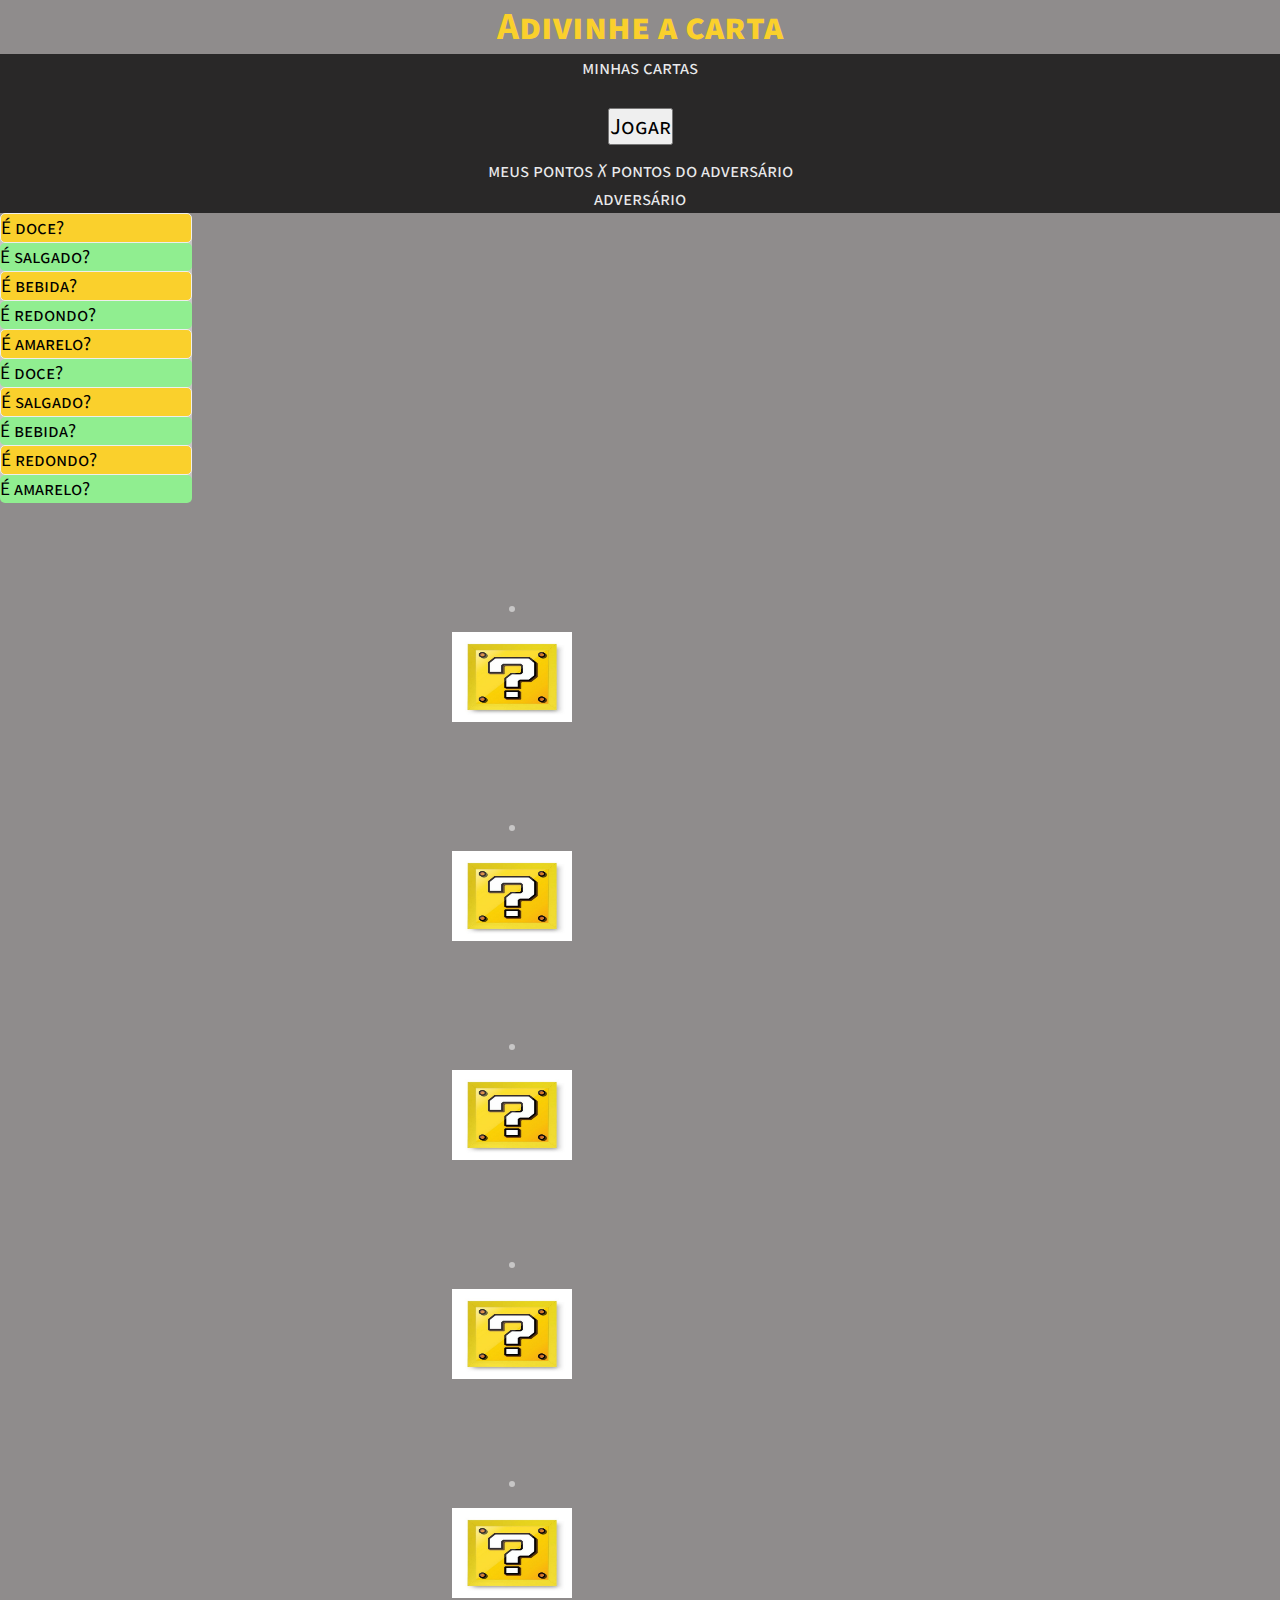
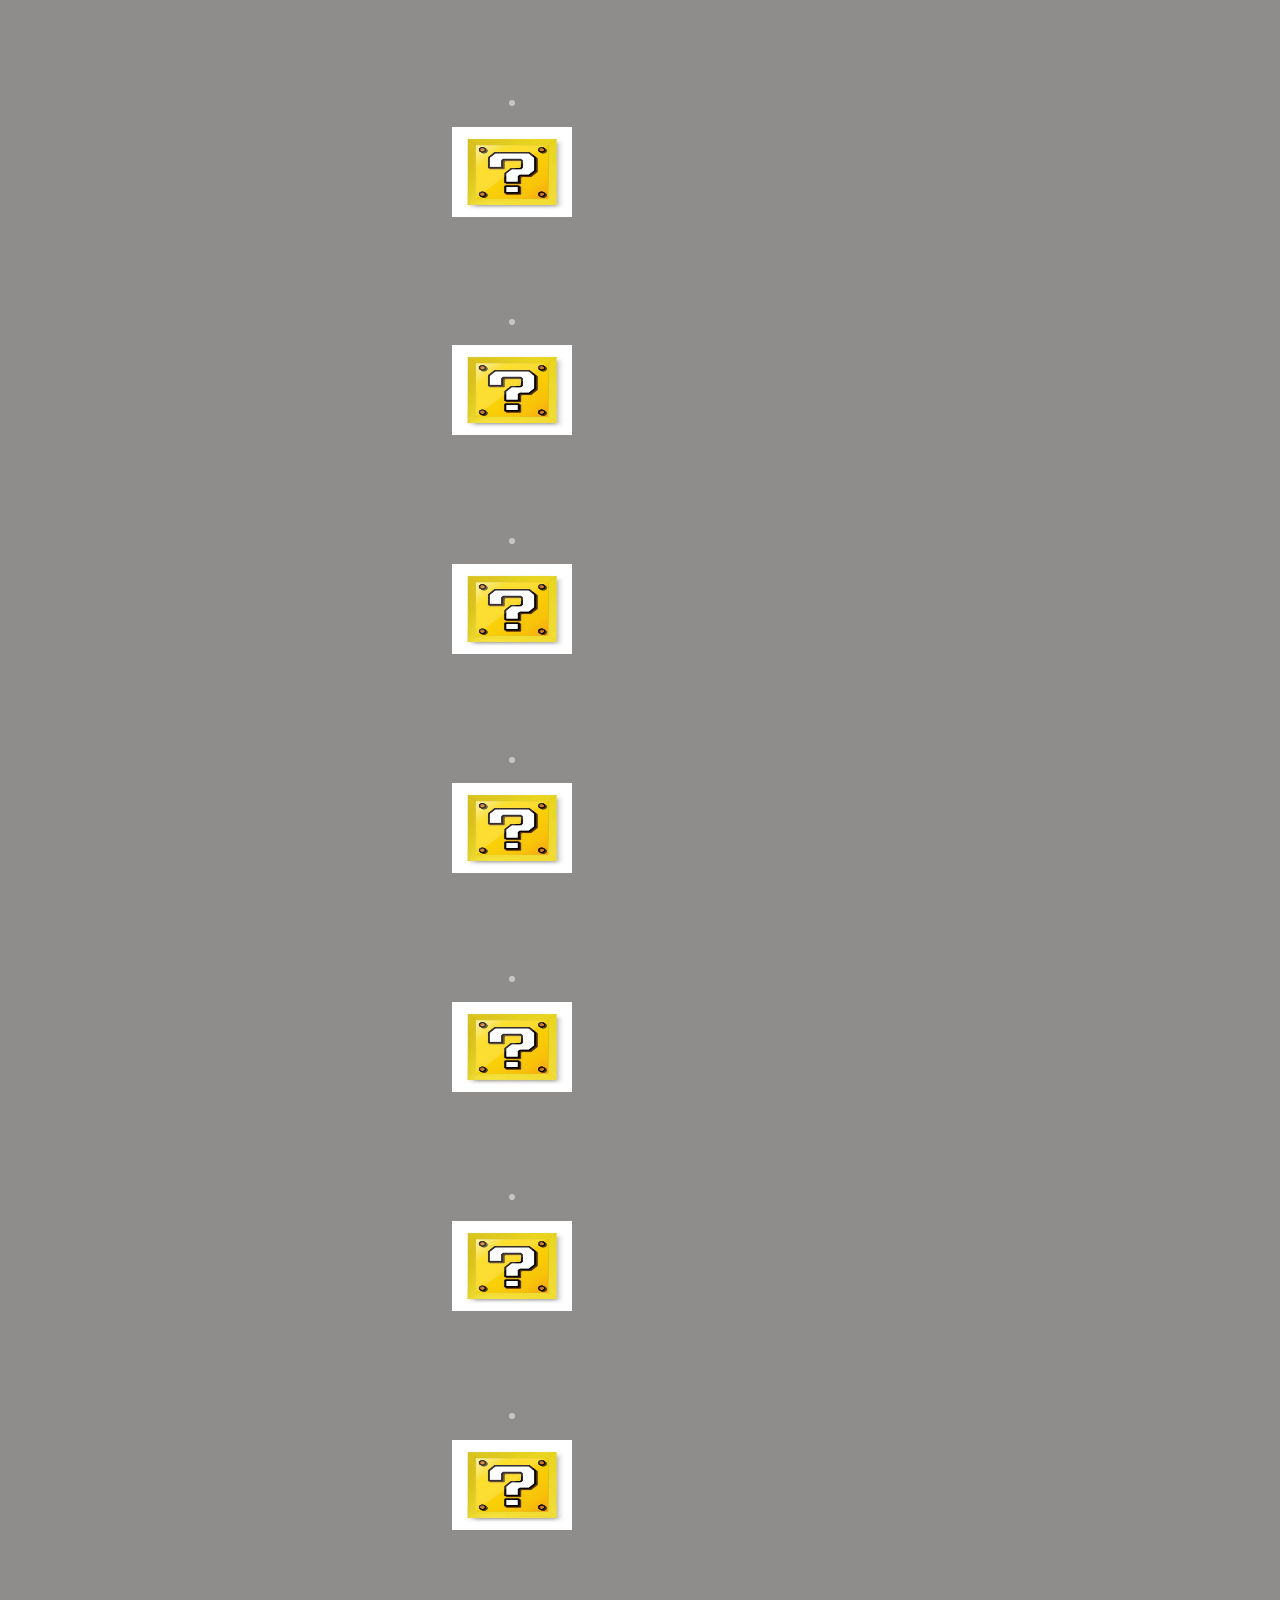
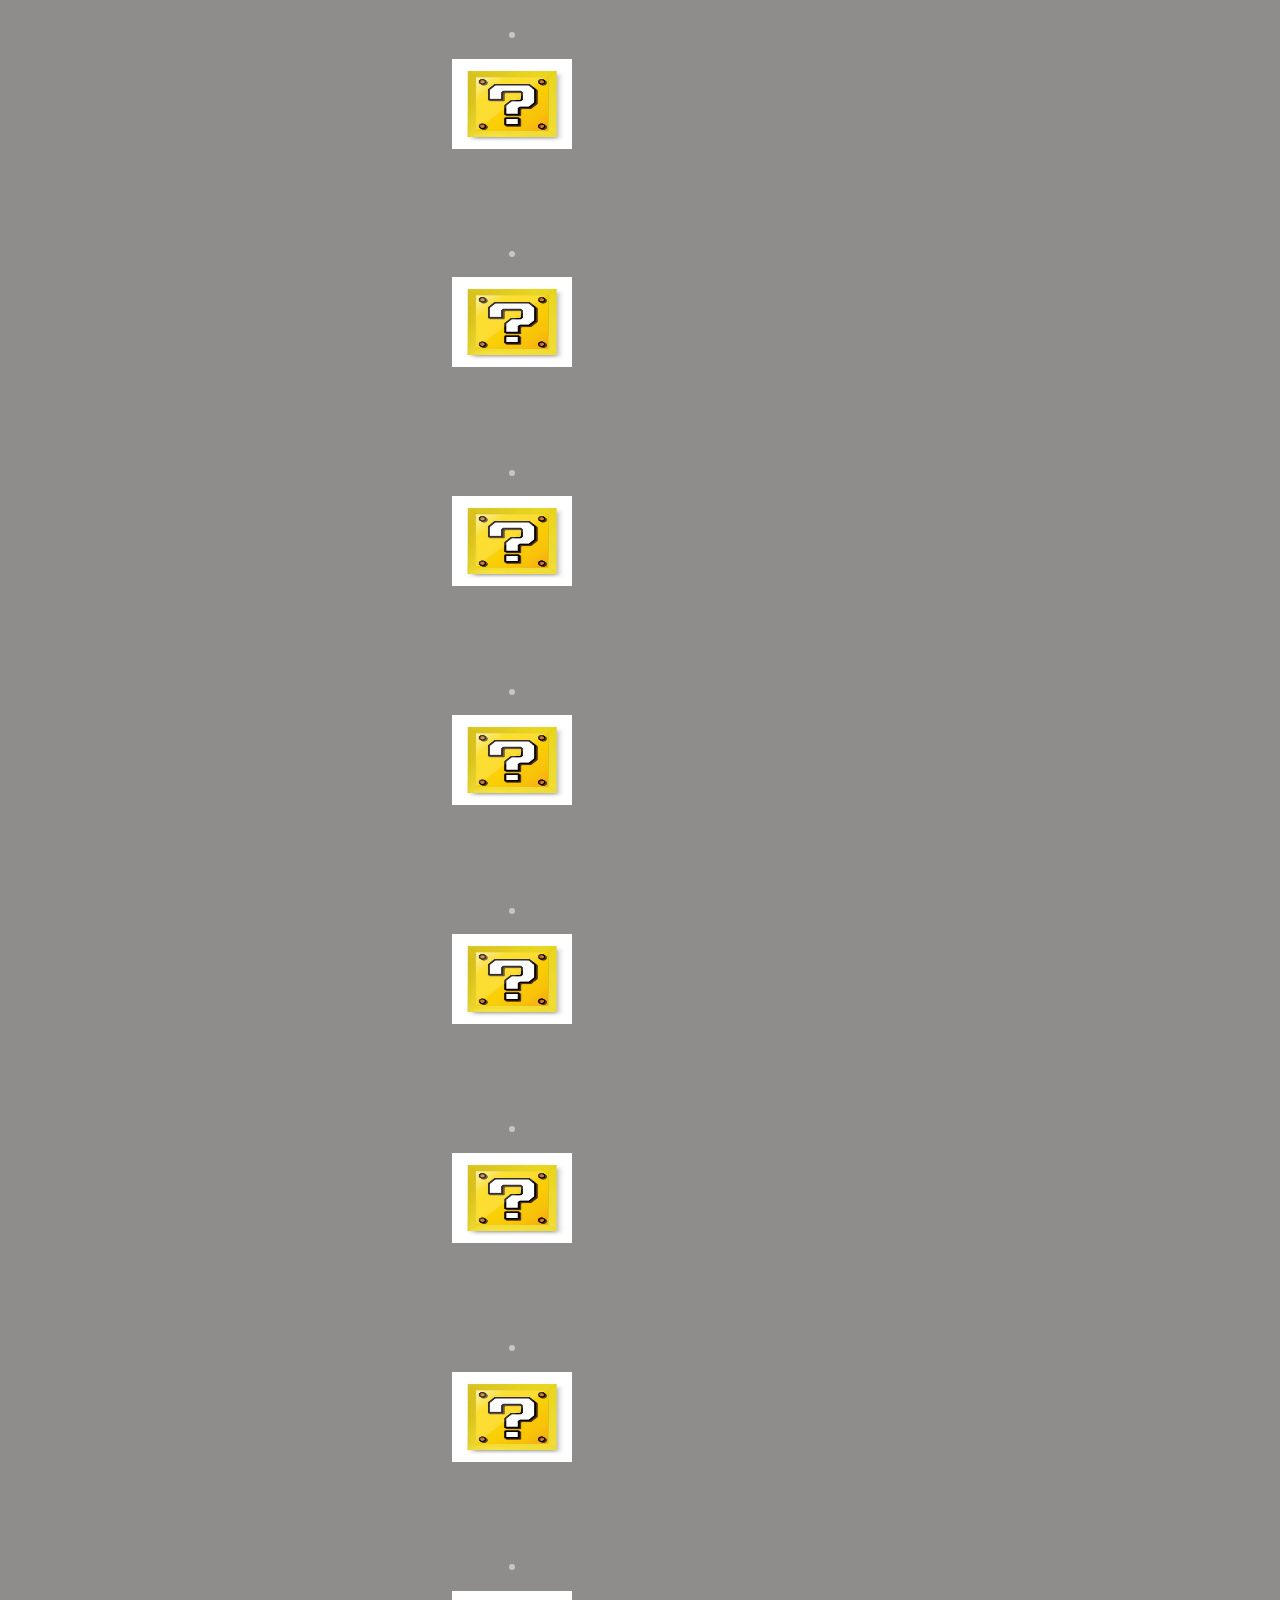
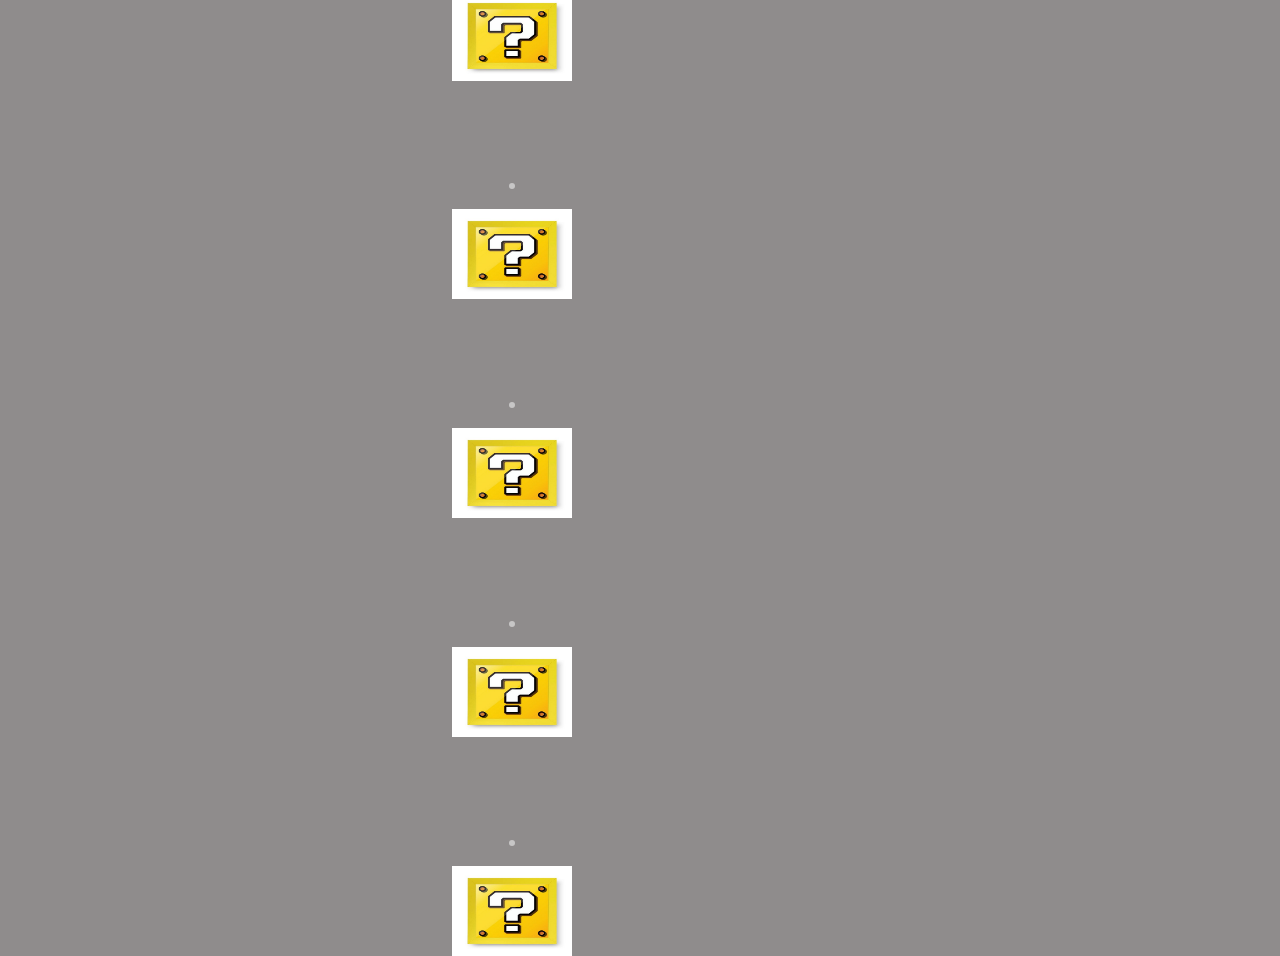
<file: frontend/game.html>
<!DOCTYPE html>
<html lang="en">

    <head>
        <meta charset="UTF-8">
        <meta author="Bernardo, Emiliano, Hercules, Luciane">
        <meta http-equiv="X-UA-Compatible" content="IE=edge">
        <meta name="viewport" content="width=device-width, initial-scale=1.0">
        <!-- bootstrap -->
        <link rel="stylesheet" href="https://stackpath.bootstrapcdn.com/bootstrap/4.1.3/css/bootstrap.min.css"
            integrity="sha384-MCw98/SFnGE8fJT3GXwEOngsV7Zt27NXFoaoApmYm81iuXoPkFOJwJ8ERdknLPMO" crossorigin="anonymous">
        <link rel="stylesheet" href="styleGame.css">
        <title>Guess Who</title>
    </head>

    <body>
        <header class="container">
            <div class="row">
                <div class="col-sm-12">
                    <h1>Adivinhe a carta</h1>
                </div>
            </div>
        </header>

        <main>
            <!-- placar e cartas escolhidas -->
            <div id="painelInicial" class="container-fluid">
                <div class="row">
                    <div class="col">
                        <p>minhas cartas</p>

                    </div>
                    <div class="col">
                        <input type="button" onclick="carregarTema()" value="Jogar" class="btn btn-success" />
                        <p>
                            <span id="jogador">meus pontos</span> &cross; <span id="adversarios">pontos do
                                adversário</span>
                        </p>
                    </div>
                    <div class="col">
                        <p>adversário</p>

                    </div>
                </div>
            </div>
            <!-- fim placar e cartas escolhidas -->
            <!-- inicio formulario de questões e tabuleiro -->
            <div class="container">
                <div class="row">
                    <!-- para dividir o conteudo, foi determinado percentual nas colunas-mãe -->
                    <!-- coluna mãe 1 -->
                    <div id="secaoPerguntas" style="max-width: 15%;" class="col-sm-12">
                        <p class="pergunta" id="pergunta1">É doce?</p>
                        <p class="pergunta" id="pergunta2">É salgado?</p>
                        <p class="pergunta" id="pergunta3">É bebida?</p>
                        <p class="pergunta" id="pergunta4">É redondo?</p>
                        <p class="pergunta" id="pergunta5">É amarelo?</p>
                        <p class="pergunta" id="pergunta6">É doce?</p>
                        <p class="pergunta" id="pergunta7">É salgado?</p>
                        <p class="pergunta" id="pergunta8">É bebida?</p>
                        <p class="pergunta" id="pergunta9">É redondo?</p>
                        <p class="pergunta" id="pergunta10">É amarelo?</p>

                    </div>
                    <!-- coluna mãe 2 -->
                    <div style="max-width: 80%;" class="col-sm-12 container-fluid">
                        <!-- <div class="container-fluid"> -->
                        <!-- primeira linha com 6 colunas -->
                        <div class="row">
                            <div id="fig1" class="col-sm-2 divPainelCartas">
                                <!-- nesse parágrafo virá a descrição -->
                                <p></p>
                                <img src="images/interrogacao.jpg" />
                                <img src="images/persianaAmarela.jpg" alt="">
                            </div>
                            <div id="fig2" class="col-sm-2 divPainelCartas">
                                <!-- nesse parágrafo virá a descrição -->
                                <p></p>
                                <img src="images/interrogacao.jpg" />
                                <img src="images/persianaAmarela.jpg" alt="">
                            </div>
                            <div id="fig3" class="col-sm-2 divPainelCartas">
                                <!-- nesse parágrafo virá a descrição -->
                                <p></p>
                                <img src="images/interrogacao.jpg" />
                                <img src="images/persianaAmarela.jpg" alt="">
                            </div>
                            <div id="fig4" class="col-sm-2 divPainelCartas">
                                <!-- nesse parágrafo virá a descrição -->
                                <p></p>
                                <img src="images/interrogacao.jpg" />
                                <img src="images/persianaAmarela.jpg" alt="">
                            </div>
                            <div id="fig5" class="col-sm-2 divPainelCartas">
                                <!-- nesse parágrafo virá a descrição -->
                                <p></p>
                                <img src="images/interrogacao.jpg" />
                                <img src="images/persianaAmarela.jpg" alt="">
                            </div>
                            <div id="fig6" class="col-sm-2 divPainelCartas">
                                <!-- nesse parágrafo virá a descrição -->
                                <p></p>
                                <img src="images/interrogacao.jpg" />
                                <img src="images/persianaAmarela.jpg" alt="">
                            </div>
                        </div>
                        <!-- fim primeira linha com 6 colunas -->
                        <!-- segunda linha com 6 colunas -->
                        <div class="row">
                            <div id="fig7" class="col-sm-2 divPainelCartas">
                                <!-- nesse parágrafo virá a descrição -->
                                <p></p>
                                <img src="images/interrogacao.jpg" />
                                <img src="images/persianaAmarela.jpg" alt="">
                            </div>
                            <div id="fig8" class="col-sm-2 divPainelCartas">
                                <!-- nesse parágrafo virá a descrição -->
                                <p></p>
                                <img src="images/interrogacao.jpg" />
                                <img src="images/persianaAmarela.jpg" alt="">
                            </div>
                            <div id="fig9" class="col-sm-2 divPainelCartas">
                                <!-- nesse parágrafo virá a descrição -->
                                <p></p>
                                <img src="images/interrogacao.jpg" />
                                <img src="images/persianaAmarela.jpg" alt="">
                            </div>
                            <div id="fig10" class="col-sm-2 divPainelCartas">
                                <!-- nesse parágrafo virá a descrição -->
                                <p></p>
                                <img src="images/interrogacao.jpg" />
                                <img src="images/persianaAmarela.jpg" alt="">
                            </div>
                            <div id="fig11" class="col-sm-2 divPainelCartas">
                                <!-- nesse parágrafo virá a descrição -->
                                <p></p>
                                <img src="images/interrogacao.jpg" />
                                <img src="images/persianaAmarela.jpg" alt="">
                            </div>
                            <div id="fig12" class="col-sm-2 divPainelCartas">
                                <!-- nesse parágrafo virá a descrição -->
                                <p></p>
                                <img src="images/interrogacao.jpg" />
                                <img src="images/persianaAmarela.jpg" alt="">
                            </div>
                        </div>
                        <!-- fim segunda linha com 6 colunas -->
                        <!-- terceira linha com 6 colunas -->
                        <div class="row">
                            <div id="fig13" class="col-sm-2 divPainelCartas">
                                <!-- nesse parágrafo virá a descrição -->
                                <p></p>
                                <img src="images/interrogacao.jpg" />
                                <img src="images/persianaAmarela.jpg" alt="">
                            </div>
                            <div id="fig14" class="col-sm-2 divPainelCartas">
                                <!-- nesse parágrafo virá a descrição -->
                                <p></p>
                                <img src="images/interrogacao.jpg" />
                                <img src="images/persianaAmarela.jpg" alt="">
                            </div>
                            <div id="fig15" class="col-sm-2 divPainelCartas">
                                <!-- nesse parágrafo virá a descrição -->
                                <p></p>
                                <img src="images/interrogacao.jpg" />
                                <img src="images/persianaAmarela.jpg" alt="">
                            </div>
                            <div id="fig16" class="col-sm-2 divPainelCartas">
                                <!-- nesse parágrafo virá a descrição -->
                                <p></p>
                                <img src="images/interrogacao.jpg" />
                                <img src="images/persianaAmarela.jpg" alt="">
                            </div>
                            <div id="fig17" class="col-sm-2 divPainelCartas">
                                <!-- nesse parágrafo virá a descrição -->
                                <p></p>
                                <img src="images/interrogacao.jpg" />
                                <img src="images/persianaAmarela.jpg" alt="">
                            </div>
                            <div id="fig18" class="col-sm-2 divPainelCartas">
                                <!-- nesse parágrafo virá a descrição -->
                                <p></p>
                                <img src="images/interrogacao.jpg" />
                                <img src="images/persianaAmarela.jpg" alt="">
                            </div>
                        </div>
                        <!-- fim terceira linha com 6 colunas -->
                        <!-- quarta linha com 6 colunas -->
                        <div class="row">
                            <div id="fig19" class="col-sm-2 divPainelCartas">
                                <!-- nesse parágrafo virá a descrição -->
                                <p></p>
                                <img src="images/interrogacao.jpg" />
                                <img src="images/persianaAmarela.jpg" alt="">
                            </div>
                            <div id="fig20" class="col-sm-2 divPainelCartas">
                                <!-- nesse parágrafo virá a descrição -->
                                <p></p>
                                <img src="images/interrogacao.jpg" />
                                <img src="images/persianaAmarela.jpg" alt="">
                            </div>
                            <div id="fig21" class="col-sm-2 divPainelCartas">
                                <!-- nesse parágrafo virá a descrição -->
                                <p></p>
                                <img src="images/interrogacao.jpg" />
                                <img src="images/persianaAmarela.jpg" alt="">
                            </div>
                            <div id="fig22" class="col-sm-2 divPainelCartas">
                                <!-- nesse parágrafo virá a descrição -->
                                <p></p>
                                <img src="images/interrogacao.jpg" />
                                <img src="images/persianaAmarela.jpg" alt="">
                            </div>
                            <div id="fig23" class="col-sm-2 divPainelCartas">
                                <!-- nesse parágrafo virá a descrição -->
                                <p></p>
                                <img src="images/interrogacao.jpg" />
                                <img src="images/persianaAmarela.jpg" alt="">
                            </div>
                            <div id="fig24" class="col-sm-2 divPainelCartas">
                                <!-- nesse parágrafo virá a descrição -->
                                <p></p>
                                <img src="images/interrogacao.jpg" />
                                <img src="images/persianaAmarela.jpg" alt="">
                            </div>
                        </div>
                        <!-- fim quarta linha com 6 colunas -->
                    </div>
                </div>
                <!-- fechamento da linha que abrange os dois conteúdos -->
            </div>
            <!-- fim formulario de questões e tabuleiro -->
        </main>
        <script src="https://ajax.googleapis.com/ajax/libs/jquery/3.5.1/jquery.min.js"></script>
        <script src="script.js"></script>
        <!-- BOOTSTRAP JS -->
        <script src="https://cdnjs.cloudflare.com/ajax/libs/popper.js/1.14.3/umd/popper.min.js"
            integrity="sha384-ZMP7rVo3mIykV+2+9J3UJ46jBk0WLaUAdn689aCwoqbBJiSnjAK/l8WvCWPIPm49" crossorigin="anonymous">
        </script>
        <script src="https://stackpath.bootstrapcdn.com/bootstrap/4.1.3/js/bootstrap.min.js"
            integrity="sha384-ChfqqxuZUCnJSK3+MXmPNIyE6ZbWh2IMqE241rYiqJxyMiZ6OW/JmZQ5stwEULTy" crossorigin="anonymous">
        </script>
    </body>

</html>
</file>
<file: frontend/styleGame.css>
@import url('https://fonts.googleapis.com/css2?family=Source+Sans+Pro:wght@200;300;400&display=swap');

*{
    margin: 0;
    padding: 0;
}

:root{
    --gray: #E9EAEC;
    --mediumGray: rgb(143, 140, 140);
    --darkGray: rgb(41, 40, 40);
    --darkBlue: #333652;
    --yellow: #FAD02C;
    --blueGray: #90ADC6;
    --transparent: rgba(255, 255, 255, 0.5);
    --lightGreen: lightgreen;
    font-family: 'Source Sans Pro', sans-serif;;
    font-size: 1.2rem;
    font-variant: small-caps;
}

body{
    background-color: var(--mediumGray);
}
header h1 {
    text-align: center;
    color: var(--yellow);
}

/* início painel inicial */
#painelInicial {
    background-color: var(--darkGray);
    color: var(--gray);
}


#painelInicial p{
    text-align: center;
}


#painelInicial input {
    /* margin auto e display table para o input ficar centralizado */
    margin: 2% auto 1% auto;
    display:table;
    font-family: 'Source Sans Pro', sans-serif;;
    font-size: 1.2rem;
    font-variant: small-caps;
}


/* fim painel inicial */
/* inicio seção perguntas */
#secaoPerguntas {
    background-color: var(--transparent);
    border-radius: 10px;
    padding: 0;
}
#secaoPerguntas p{
    background-color: var(--lightGreen);
    padding: 0;
    border-radius: 5px;
    /* border: 1px solid; */
}
#secaoPerguntas p:nth-child(odd){
    background-color: var(--yellow);
    border: 1px ridge;
}
/* fim seção perguntas */

/* inicio painel com as 24 cartas */
.divPainelCartas {
    /* altura necessária por conta do position relative e bottom da persiana */
    max-height: 130px;
}

.divPainelCartas p{
    background-color: var(--transparent);
    display: flex;
    justify-content: center;
    font-size: .8rem;
    width: max-content;
    border-radius: 5px;
    padding:3px;
    margin: 10% auto 2% auto;
}

.divPainelCartas img {
    background-color: var(--transparent);
    width: 120px;
    height: 90px;
    /* position relative para posicionar a persiana sobre a carta */
    position: relative;
    display: flex;
    justify-content: center;
    margin: auto;
}
.divPainelCartas img:nth-child(3){
    display: none;
    position: relative;
    /* precisa ter o mesmo valor da altura da carta */
    bottom: 90px;
}

/* fim painel com 24 cartas */
</file>
